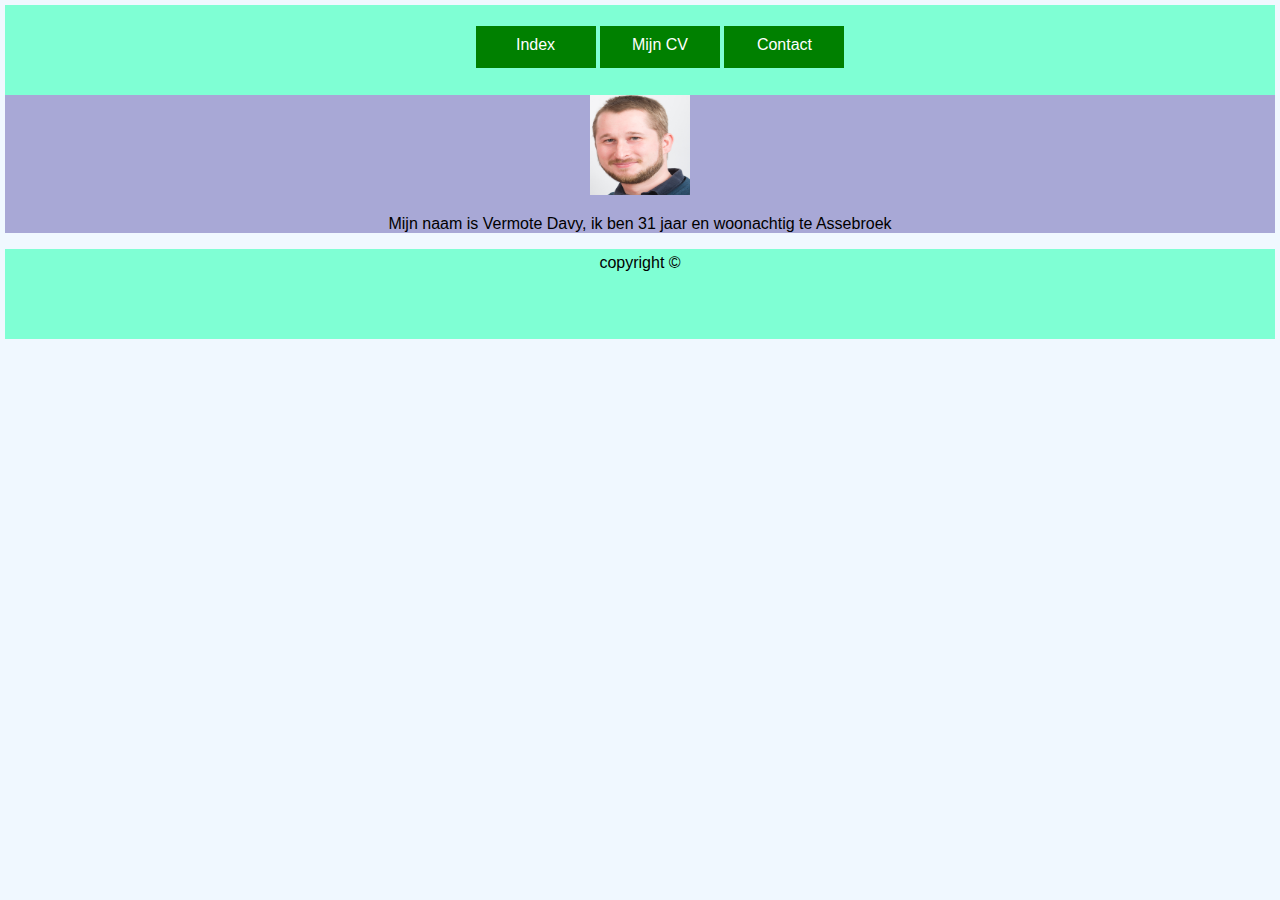
<file: huiswerk les 15/index.html>
<!DOCTYPE html>
<html>
<head>
<meta charset="utf-8">
<meta name="author" content="Vermote Davy">
<title>index</title>
<link rel="stylesheet" type="text/css" href="opmaak.css">
</head>
<body>
<header>
<ul>
    <li><a href="index.html">Index</a></li>
    <li><a href="mijncv.html">Mijn CV</a></li>
    <li><a href="contact.html">Contact</a></li>
</ul>
</header>
<div class="index">
<img src="afbeeldingen/foto.PNG">
<p>
Mijn naam is Vermote Davy, ik ben 31 jaar en woonachtig te Assebroek
</p>
</div>
<footer>
copyright ©
</footer>
</body>
</html>
</file>
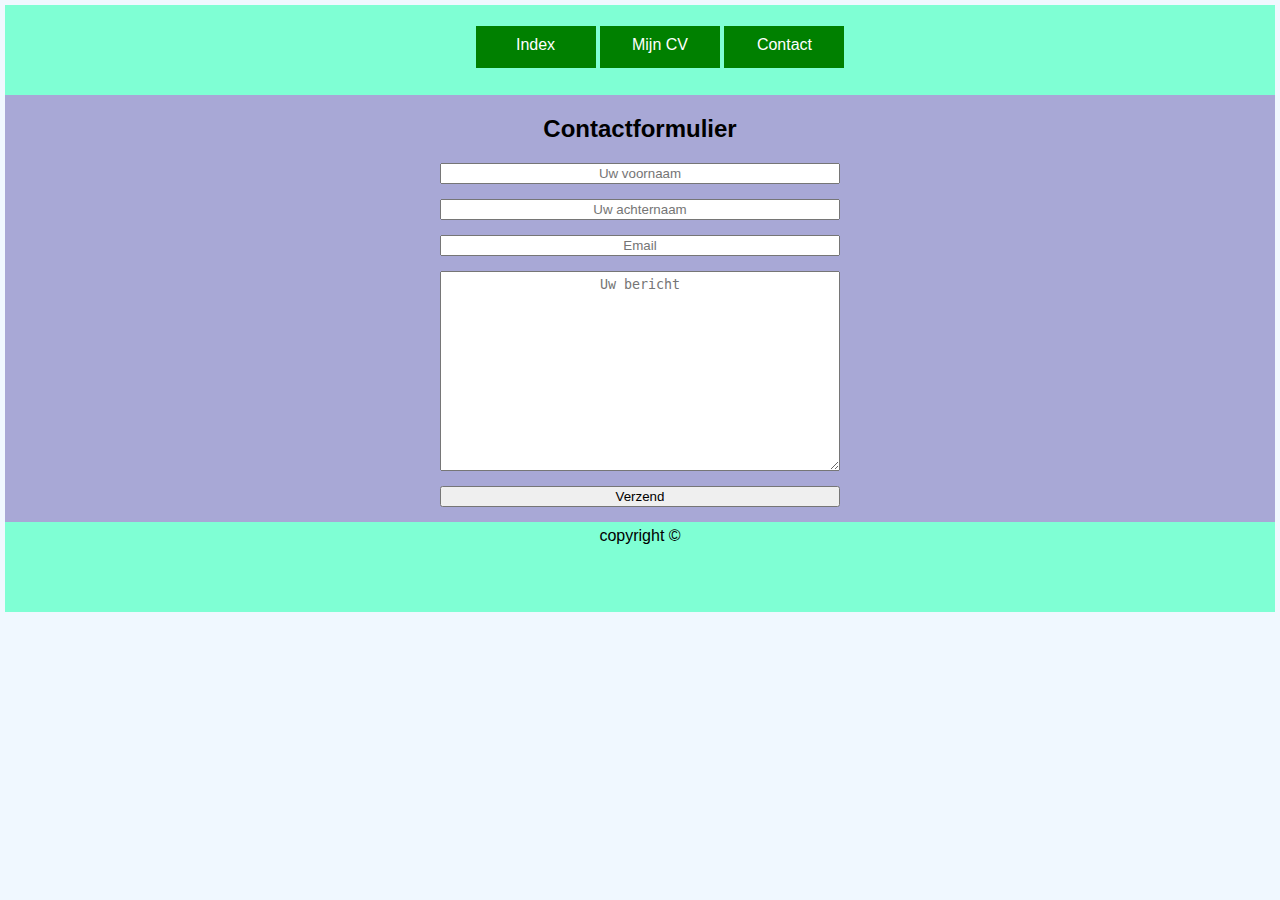
<file: huiswerk les 15/contact.html>
<!DOCTYPE html>
<html>
<head>
<meta charset="utf-8">
<meta name="author" content="Vermote Davy">
<title>index</title>
<link rel="stylesheet" type="text/css" href="opmaak.css">
</head>
<body>
<header>
<ul>
    <li><a href="index.html">Index</a></li>
    <li><a href="mijncv.html">Mijn CV</a></li>
    <li><a href="contact.html">Contact</a></li>
</ul>
</header>
<div class="contact">
<form>
    <h2>Contactformulier</h2>
    <input type="text" placeholder="Uw voornaam">
    <input type="text" placeholder="Uw achternaam">
    <input type="email" placeholder="Email">
    <textarea placeholder="Uw bericht"></textarea>
    <button>Verzend</button>
</form>
</div>
<footer>
copyright ©
</footer>
</body>
</html>
</file>
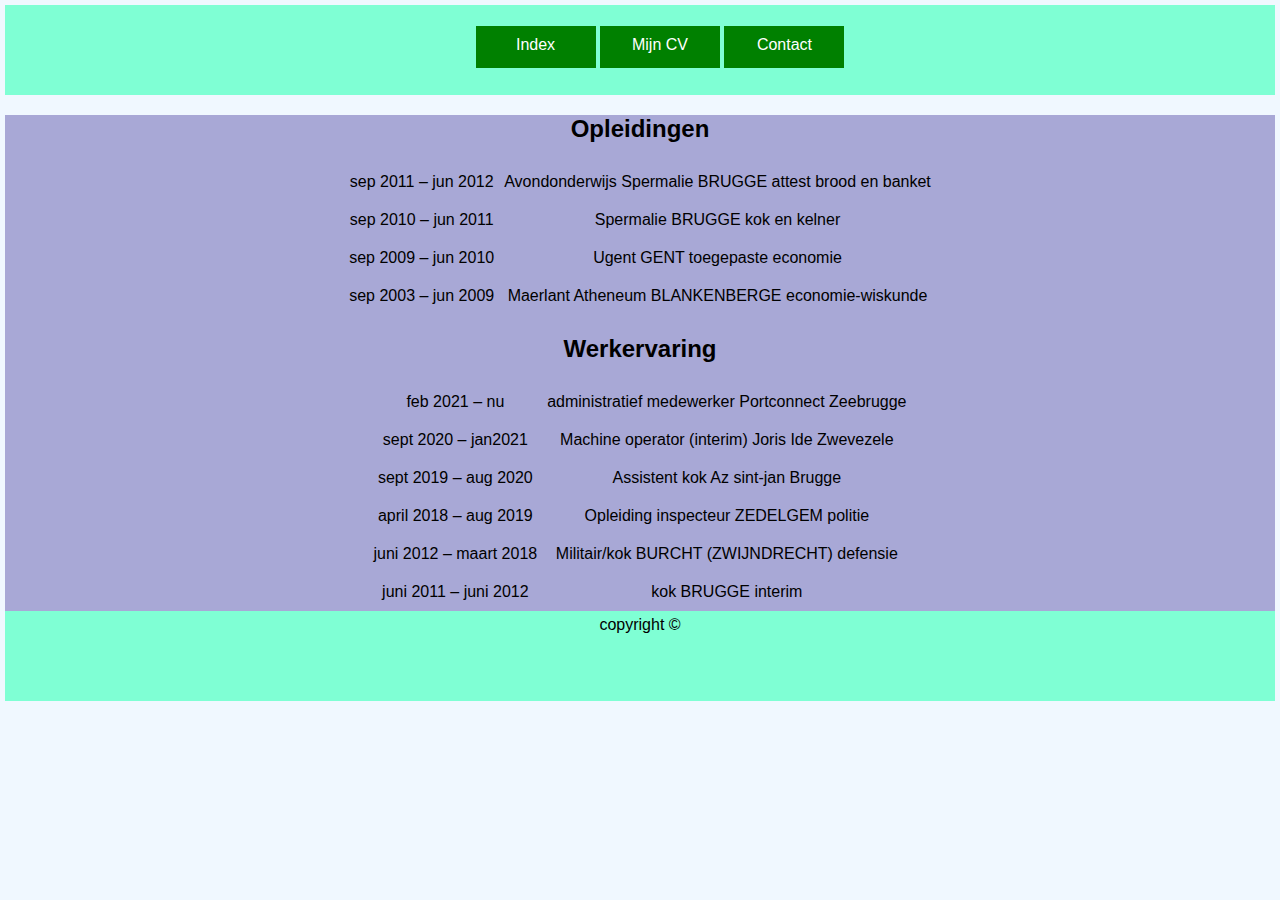
<file: huiswerk les 15/mijncv.html>
<!DOCTYPE html>
<html>
<head>
<meta charset="utf-8">
<meta name="author" content="Vermote Davy">
<title>index</title>
<link rel="stylesheet" type="text/css" href="opmaak.css">
</head>
<body>
<header>
<ul>
    <li><a href="index.html">Index</a></li>
    <li><a href="mijncv.html">Mijn CV</a></li>
    <li><a href="contact.html">Contact</a></li>
</ul>
</header>
<div class="cv">
<h2>Opleidingen</h2>
<table>
    <tr>
        <td>sep 2011 – jun 2012 </td>
        <td>Avondonderwijs Spermalie 
            BRUGGE attest brood en banket 
        </td>
    </tr>
    <tr>
        <td>sep 2010 – jun 2011</td>
        <td>Spermalie 
            BRUGGE kok en kelner 
        </td>
    </tr>
    <tr>
        <td>sep 2009 – jun 2010 </td>
        <td>Ugent 
            GENT toegepaste economie 
        </td>
    </tr>
    <tr>
        <td>sep 2003 – jun 2009</td>
        <td>Maerlant Atheneum 
            BLANKENBERGE economie-wiskunde 
        </td>
    </tr>
</table>
<h2>Werkervaring</h2>
<table>
    <tr>
        <td>feb 2021 – nu</td>
        <td>administratief medewerker
            Portconnect Zeebrugge
        </td>
    </tr>
    <tr>
        <td>sept 2020 – jan2021</td>
        <td>Machine operator (interim)
            Joris Ide Zwevezele 
        </td>
    </tr>
    <tr>
        <td>sept 2019 – aug 2020</td>
        <td>Assistent kok 
            Az sint-jan Brugge
        </td>
    </tr>
    <tr>
        <td>april 2018 – aug 2019</td>
        <td>Opleiding inspecteur 
            ZEDELGEM politie 
        </td>
    </tr>
    <tr>
        <td>juni 2012 – maart 2018 </td>
        <td>Militair/kok 
            BURCHT (ZWIJNDRECHT) defensie 
        </td>
    </tr>
    <tr>
        <td>juni 2011 – juni 2012 </td>
        <td>kok 
            BRUGGE interim 
        </td>
    </tr>
</table>
</div>
<footer>
copyright ©
</footer>
</body>
</html>
</file>
<file: huiswerk les 15/opmaak.css>
html{
    font-family: Verdana, Geneva, Tahoma, sans-serif;
}
body{
    background-color: aliceblue;
    text-align: center;
    margin: 0 auto;
    padding: 5px;
}
header, footer{
    padding: 5px;
    background-color: aquamarine;
    height: 80px;
}
ul a{
    color: white;
    text-decoration: none;
}
li{
    display: inline-block;
    height: 22px;
    width: 100px;
    padding: 10px;
    text-align: center;
    color: white;
    background-color: green;
}
li :hover{
    background-color: blueviolet;
    border-style: none;
}
div.index{
   background-color: rgb(168, 168, 214); 
}
img{
    height: 100px;
    width: 100px;
}
div.cv{
    background-color: rgb(168, 168, 214);
}
table{
    margin: 0 auto;
    border-collapse: collapse;
}
td{
    padding: 10px 5px;
}
div.contact{
    display: flex;
    justify-content: center;
    background-color: rgb(168, 168, 214);
}
input[type="text"], input[type="email"], textarea, button{
    display: block;
    text-align: center;
    margin: 15px 0px;
    width: 400px;
    box-sizing: border-box;
} 
textarea{
    height: 200px;
    padding: 5px 4px;
}
button:active{
    background-color: darkgreen;
    color: white;
}
</file>
